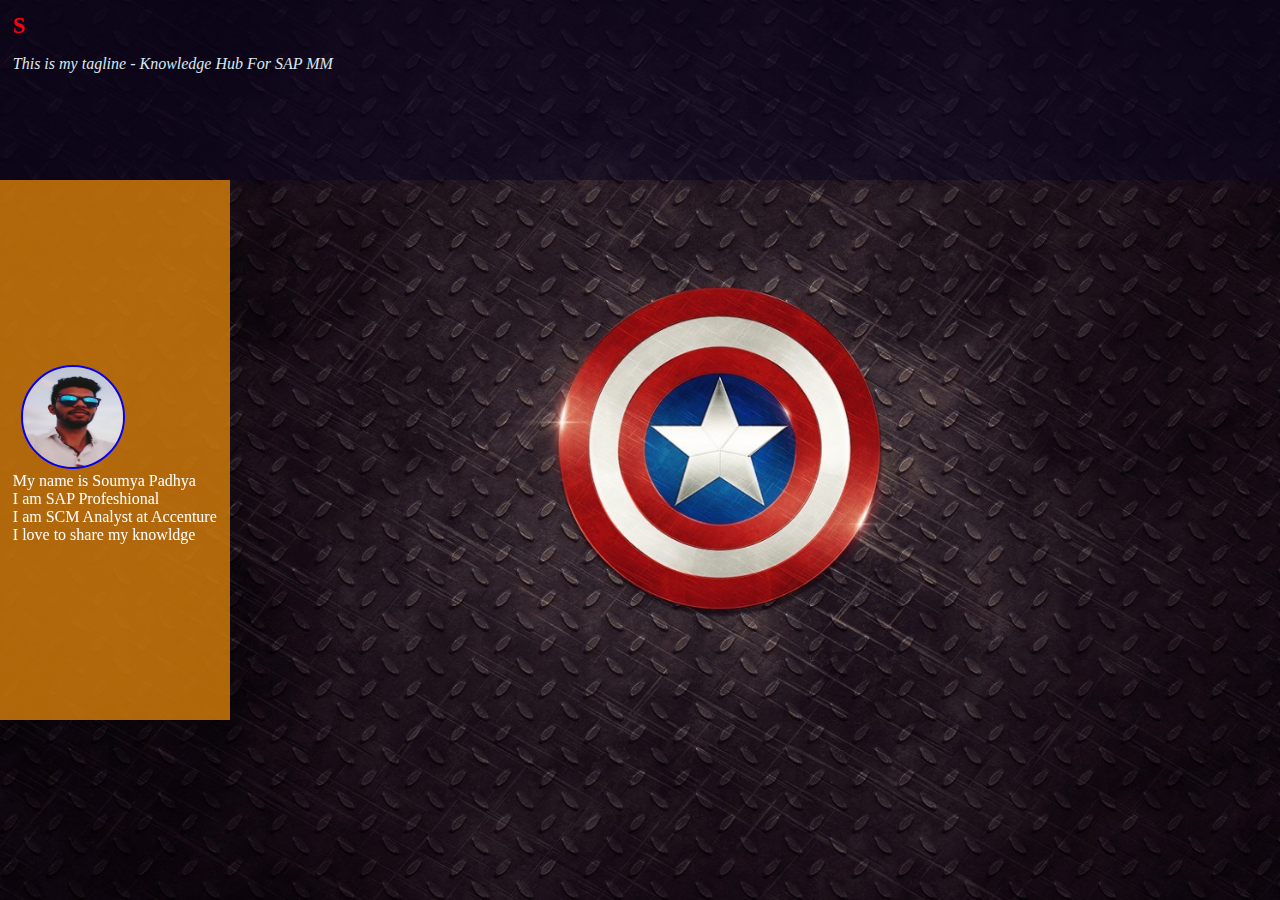
<file: index.html>
<html>
    <head>
        <title>Soumya Padhya</title>
        <link rel="stylesheet" href="smain.css"/>
    </head>
    <body>
        <div id="header" class="header">
            <label id="name" > Soumya SAP SCM MM </label>
            <h3 id="tag" > This is my tagline - Knowledge Hub For SAP MM </h3>
        </div>
        
        <div id = "body" class="body">
            
            <div id="profile">
                
                <img src="2016-06-05-17-53-16-375.jpg" >
                
                <div id="about">
                    My name is Soumya Padhya <br/>
                    I am SAP Profeshional <br/>
                    I am SCM Analyst at Accenture <br/>
                    I love to share my knowldge <br/>
                </div>
                
            </div>
            
        </div>
        
        <div  id="footer" class="footer">
            
        </div>
        
        <script type="text/javascript">

            var nameStr = document.getElementById("name").innerHTML;
            
            function nameAnimLoopFun(index)
            {
                if(index==nameStr.length){
                    document.getElementById("name").innerHTML = "";
                    index=-1;
                }else{
                    document.getElementById("name").innerHTML += nameStr.charAt(index);
                    
                }
                                                     
                window.setTimeout(nameAnimLoopFun,600,index + 1);
            }
            
            document.getElementById("name").innerHTML = "";
            nameAnimLoopFun(0);
            
        </script>
    </body>
</html>
</file>
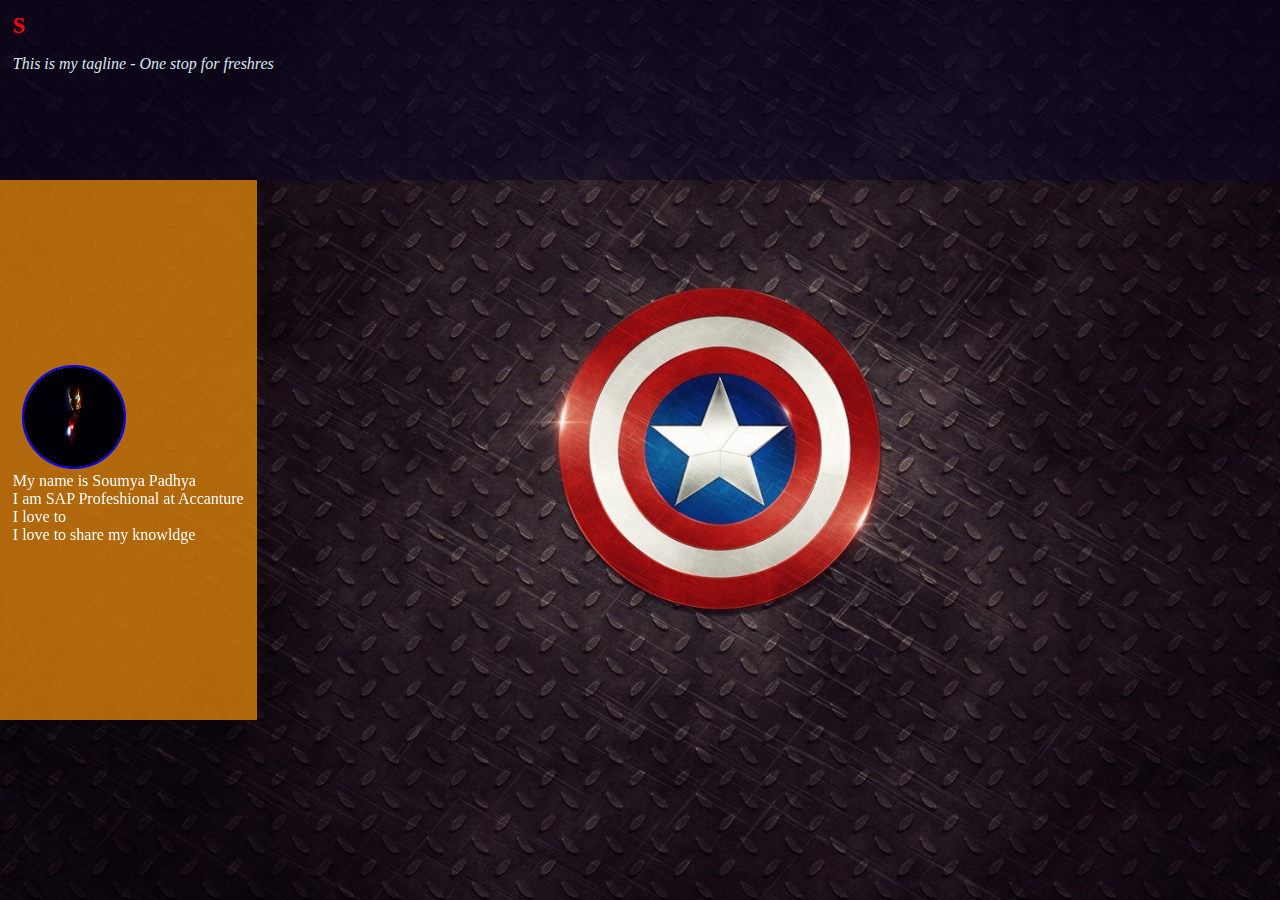
<file: soumya.html>
<html>
    <head>
        <title>Soumya Padhya</title>
        <link rel="stylesheet" href="smain.css"/>
    </head>
    <body>
        <div id="header" class="header">
            <label id="name" > Soumya SAP SCM MM </label>
            <h3 id="tag" > This is my tagline - One stop for freshres </h3>
        </div>
        
        <div id = "body" class="body">
            
            <div id="profile">
                
                <img src="img4.jpg" >
                
                <div id="about">
                    My name is Soumya Padhya <br/>
                    I am SAP Profeshional at Accanture <br/>
                    I love to <br/>
                    I love to share my knowldge <br/>
                </div>
                
            </div>
            
        </div>
        
        <div  id="footer" class="footer">
            
        </div>
        
        <script type="text/javascript">

            var nameStr = document.getElementById("name").innerHTML;
            
            function nameAnimLoopFun(index)
            {
                if(index==nameStr.length){
                    document.getElementById("name").innerHTML = "";
                    index=-1;
                }else{
                    document.getElementById("name").innerHTML += nameStr.charAt(index);
                    
                }
                                                     
                window.setTimeout(nameAnimLoopFun,600,index + 1);
            }
            
            document.getElementById("name").innerHTML = "";
            nameAnimLoopFun(0);
            
        </script>
    </body>
</html>
</file>
<file: smain.css>
html,body{
  width:100%;
  height:100%;
}
body{
  background: url('img2.jpg') no-repeat;
  background-size: cover;
}
.header
{
  background:#0d072196;
  margin-top: -8px;
  margin-left:-8px;
  padding: 1%;
  box-sizing: border-box;
  height: 20%;
}

.header #name{
  font:bold 140% "Tamoha" , "Consolas";
  color: #ff0013;
  letter-spacing: 4px;
}

.header #tag{
  font:italic 100% "Calibri";
  color: #dbe8ef;
  
}

.body #profile{ 
  align-content: center;
  align-items: center;
  
  position: fixed;
  left: 0%;
  top:20%;
  background-color: #d07b0bd6;
  padding:1%;
  box-sizing:border-box;
  height: 60%;
}
#profile img
{
  margin-left:4%;
  margin-top: 4%;
  width: 100px;
  height:100px;
  border:2px solid blue;
  border-radius: 100px;
  align-self: center;
}
#about
{
  margin-top: 3px;
  font: normal 100% Calibri , "Segoe UI";
  color:white;
}
</file>
